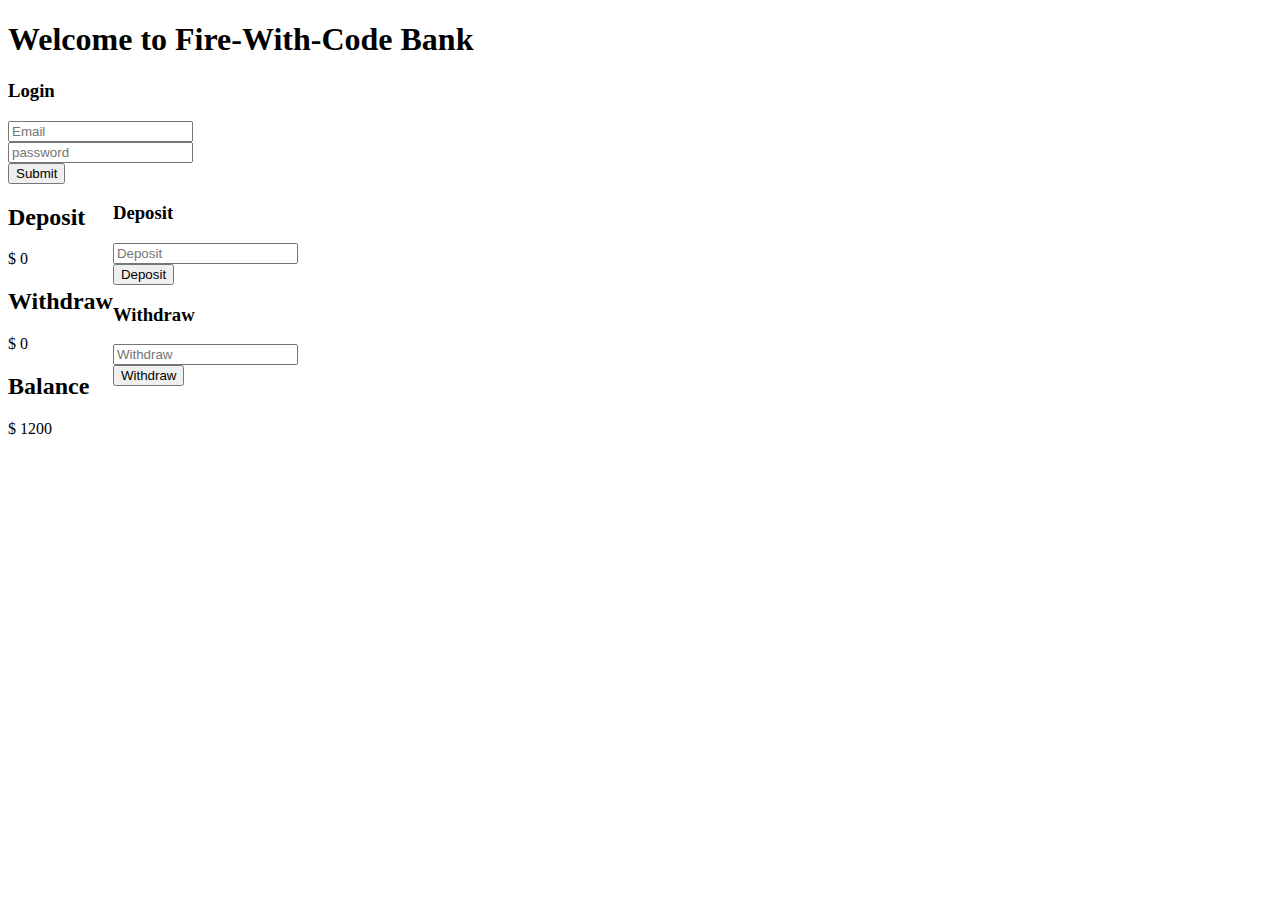
<file: bankapp.html>
<!DOCTYPE html>
<html lang="en">

<head>
    <meta charset="UTF-8">
    <meta http-equiv="X-UA-Compatible" content="IE=edge">
    <meta name="viewport" content="width=device-width, initial-scale=1.0">
    <link href="https://cdn.jsdelivr.net/npm/bootstrap@5.1.3/dist/css/bootstrap.min.css" rel="stylesheet"
        integrity="sha384-1BmE4kWBq78iYhFldvKuhfTAU6auU8tT94WrHftjDbrCEXSU1oBoqyl2QvZ6jIW3" crossorigin="anonymous">
    <title>Fire With Code Bank</title>
</head>

<body>
    <div id="login-area" class="mt-5">
        <h1 class="text-center">Welcome to Fire-With-Code Bank</h1>
        <div id="login-box" class="container rounded p-5 shadow mt-5">
            <h3>Login</h3>
            <input type="text" class="form-control" placeholder="Email">
            <br>
            <input type="text" class="form-control" placeholder="password">
            <br>
            <button id="submit-btn" class="btn btn-success">Submit</button>
        </div>
    </div>

    <div id="dashboard" class="d-none mt-5 container" style="display: flex; align-items: centre; justify-content: centre;">
        <div class="d-flex justify-content-center">
            <div class="col-md-3 bg-info ms-5 p-4 rounded">
                <h2>Deposit</h2>
                <p class="fs-3">
                    $ <span id="deposit">0</span>
                </p>
            </div>
            <div class="col-md-3 bg-success ms-5 p-4 rounded">
                <h2>Withdraw</h2>
                <p class="fs-3">
                    $ <span id="withdraw">0</span>
                </p>
            </div>
            <div class="col-md-3 bg-primary ms-5 p-4 rounded">
                <h2>Balance</h2>
                <p class="fs-3">
                    $ <span id="balance">1200</span>
                </p>
            </div>
        </div>

        <div id="input-section" class="mt-5 d-flex justify-content-center">
            <div class="col-md-5 container rounded shadow p-4">
                <h3>Deposit</h3>
                <input type="number" class="form-control" id="deposit-input" placeholder="Deposit">
                <br>
                <button class="btn btn-success" id="deposit-btn">Deposit</button>
            </div>
            <div class="col-md-5 container rounded shadow p-4">
                <h3>Withdraw</h3>
                <input type="number" class="form-control" id="withdraw-input" placeholder="Withdraw">
                <br>
                <button class="btn btn-success" id="withdraw-btn">Withdraw</button>
            </div>
        </div>
    </div>
     










<script>
    const loginArea = document.getElementById('login-area'),
        dashboard = document.getElementById('dashboard'),
        deposit = document.getElementById('deposit'),
        withdraw = document.getElementById('withdraw'),
        balance = document.getElementById('balance'),
        depositInput = document.getElementById('deposit-input'),
        withdrawInput = document.getElementById('withdraw-input'),
        depositBtn = document.getElementById('deposit-btn'),
        withdrawBtn = document.getElementById('withdraw-btn'),
        submitBtn = document.getElementById('submit-btn');


    submitBtn.addEventListener('click', () => {
        loginArea.style.display = 'none';
        dashboard.classList.remove('d-none');
    })

    depositBtn.addEventListener('click', () => {
        const value = depositInput.value;
        const depositValue = Number(deposit.innerText) + Number(value);
        const balanceValue = Number(balance.innerText) + Number(value);
        deposit.innerText = depositValue;
        balance.innerText = balanceValue;
        depositInput.value = '';
    })


    withdrawBtn.addEventListener('click', () => {
        const value = withdrawInput.value;
        if (Number(value) === 0) {
            alert("You don't have any balance to withdraw");
        } else if (Number(value) > Number(balance.innerText)) {
            alert("You don't have that much balance to withdraw");
        } else {
            const balanceValue = Number(balance.innerText) - Number(value);
            const withdrawValue = Number(withdraw.innerText) + Number(value);
            withdraw.innerText = withdrawValue;
            balance.innerText = balanceValue;
            withdrawInput.value = '';
        }
    })

</scrip>



    <script src="./index.js"></script>
</body>

</html>
</file>
